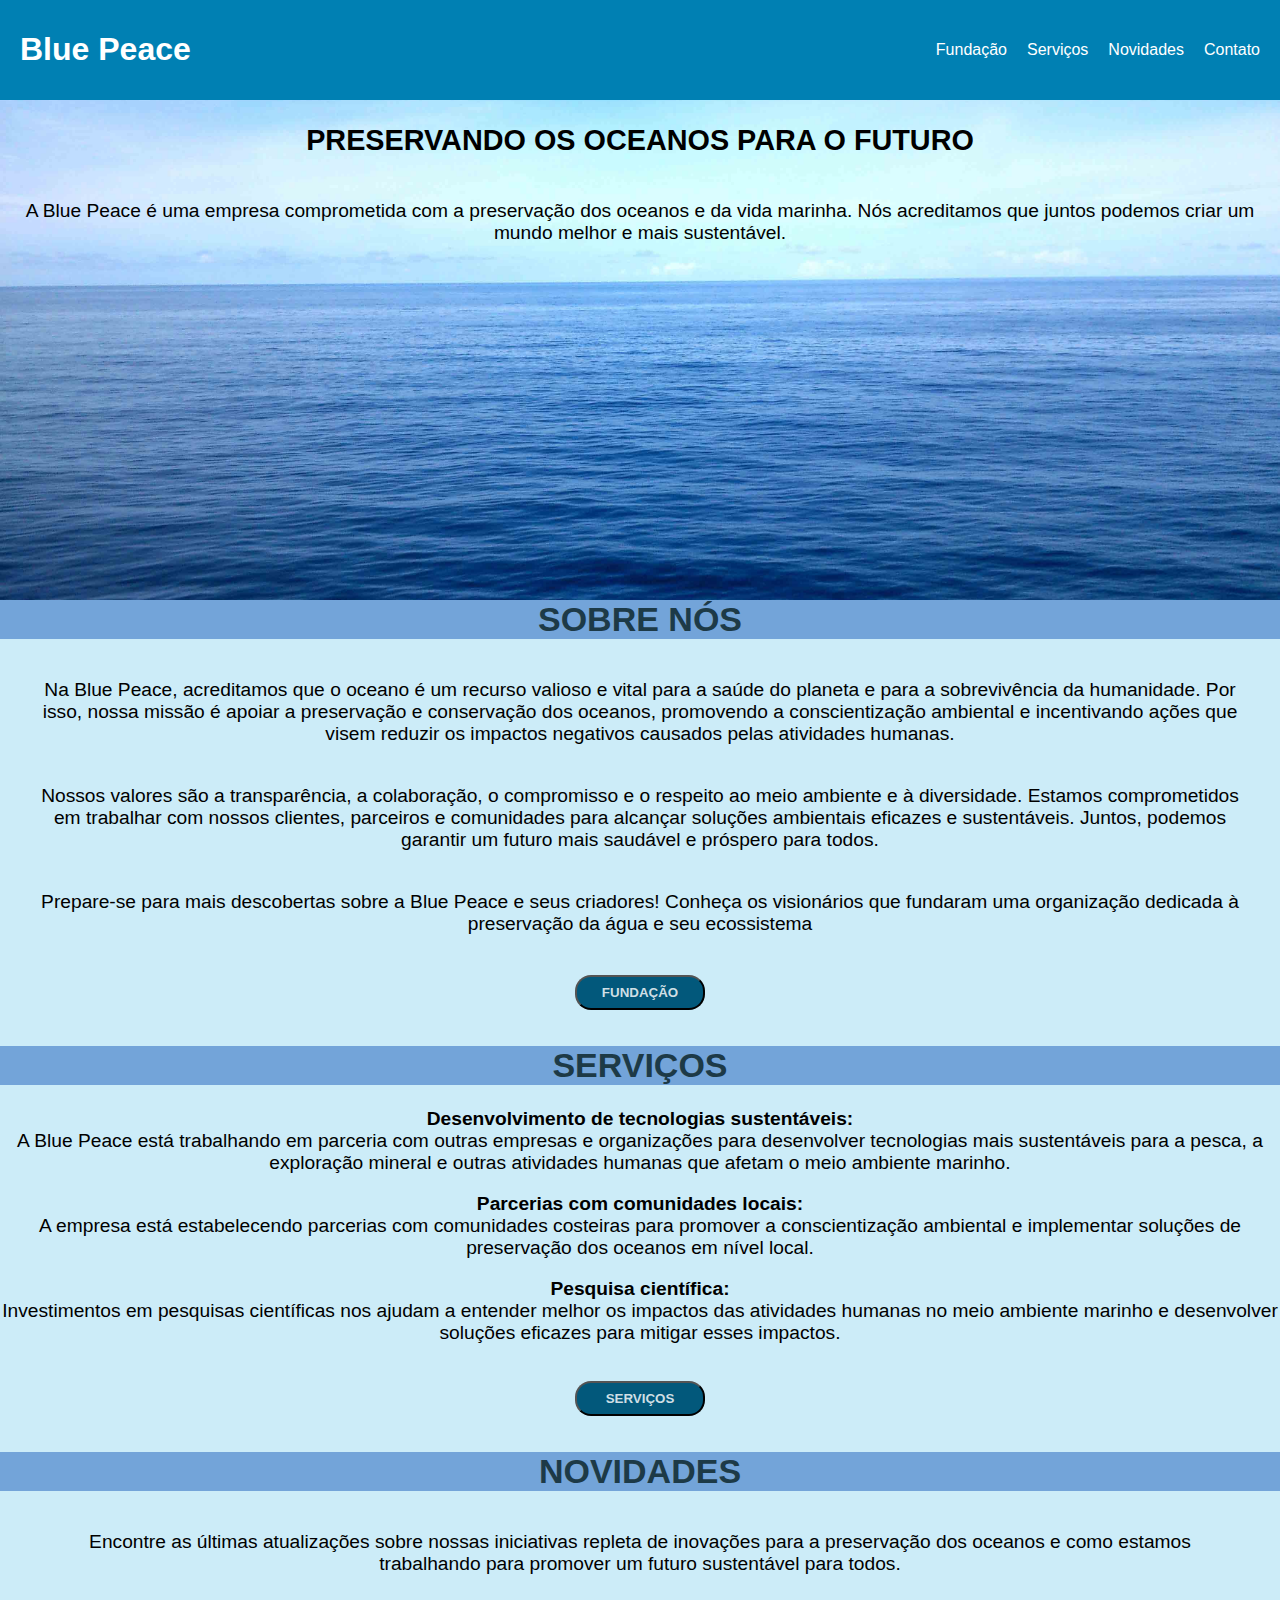
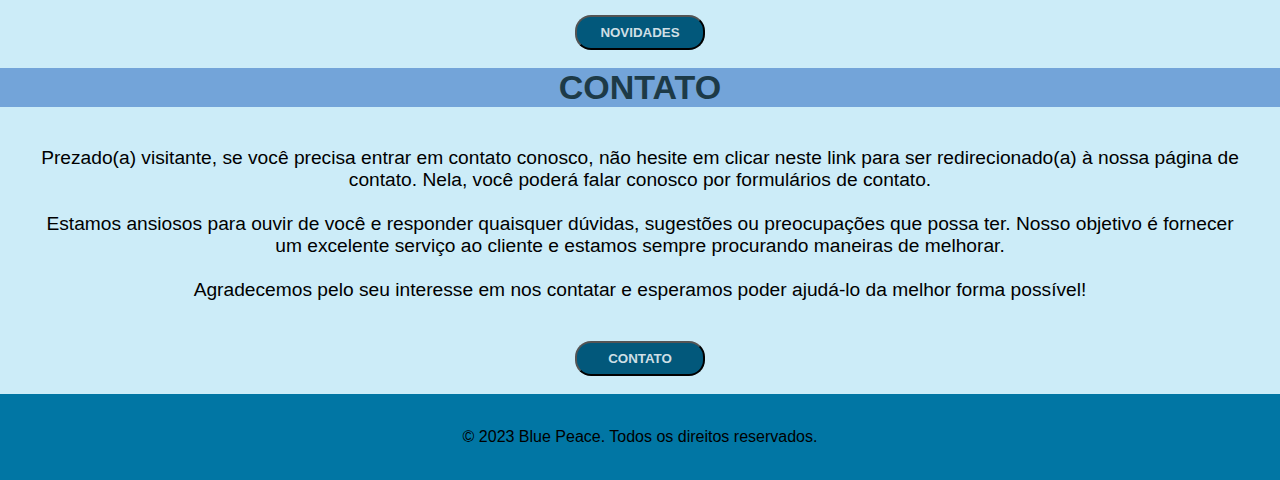
<file: index.html>
<!DOCTYPE html>
<html lang="pt-br">
<head>
	<meta charset="UTF-8">
	<meta http-equiv="X-UA-Compatible" content="IE=edge">
	<meta name="viewport" content="width=device-width, initial-scale=1.0">
	<title>Blue Peace - Preservação dos Oceanos</title>
	<link rel="shortcut icon" href="img/save-water.png" type="image/x-icon">  
	<link rel="stylesheet" type="text/css" href="index.css">
</head>
<body>
	<header>
		<a href="index.html" id="bp"><h1>Blue Peace</h1></a>
		<nav>
			<ul>
				<li><a href="Fundacao.html">Fundação</a></li>
				<li><a href="Servicos.html">Serviços</a></li>
				<li><a href="Novidades.html">Novidades</a></li>
				<li><a href="Contato.html">Contato</a></li>
			</ul>
		</nav>
	</header>
	<main>
		<section class="banner">
			<h2>PRESERVANDO OS OCEANOS PARA O FUTURO</h2>
			<p>A Blue Peace é uma empresa comprometida com a preservação dos oceanos e da vida marinha. Nós acreditamos que juntos podemos criar um mundo melhor e mais sustentável.</p>
		</section>
		<article class="sobre-nos">
			<h1>SOBRE NÓS</h1>
			<p>Na Blue Peace, acreditamos que o oceano é um recurso valioso e vital para a saúde do planeta e para a sobrevivência da humanidade. Por isso, nossa missão é apoiar a preservação e conservação dos oceanos, promovendo a conscientização ambiental e incentivando ações que visem reduzir os impactos negativos causados pelas atividades humanas.
			</p>
			<p>
			Nossos valores são a transparência, a colaboração, o compromisso e o respeito ao meio ambiente e à diversidade. Estamos comprometidos em trabalhar com nossos clientes, parceiros e comunidades para alcançar soluções ambientais eficazes e sustentáveis. Juntos, podemos garantir um futuro mais saudável e próspero para todos.</p>
			<p>
			Prepare-se para mais descobertas sobre a Blue Peace e seus criadores! Conheça os visionários que fundaram uma organização dedicada à preservação da água e seu ecossistema</p>
			<a class="button" href="Fundacao.html"><button><strong>FUNDAÇÃO</strong></button></a><br><br><br>
		</article>

		<article class="servicos">
			<h1>SERVIÇOS</h1>
			<p><strong>Desenvolvimento de tecnologias sustentáveis: </strong> <br>A Blue Peace está trabalhando em parceria com outras empresas e organizações para desenvolver tecnologias mais sustentáveis para a pesca, a exploração mineral e outras atividades humanas que afetam o meio ambiente marinho.</p>
			<p> <strong> Parcerias com comunidades locais:</strong><br> A empresa está estabelecendo parcerias com comunidades costeiras para promover a conscientização ambiental e implementar soluções de preservação dos oceanos em nível local.</p>
			<p><strong> Pesquisa científica:</strong> <br> Investimentos em pesquisas científicas nos ajudam a entender melhor os impactos das atividades humanas no meio ambiente marinho e desenvolver soluções eficazes para mitigar esses impactos.</p>
			<a class="button" href="Servicos.html"><br><button><strong>SERVIÇOS</strong></button></a><br><br><br>
		</article>

		<article class="novidades">
			<h1>NOVIDADES</h1>
			<p>Encontre as últimas atualizações sobre nossas iniciativas repleta de inovações para a preservação dos oceanos e como estamos trabalhando para promover um futuro sustentável para todos.
			</p>
			
			<a class="button" href="Novidades.html"><button><strong>NOVIDADES</strong></button></a><br><br>
		</article>

		<article class="contato">
			<h1>CONTATO</h1>
			<p>Prezado(a) visitante, se você precisa entrar em contato conosco, não hesite em clicar neste link para ser redirecionado(a) à nossa página de contato. Nela, você poderá falar conosco por formulários de contato.
			<br><br>
			Estamos ansiosos para ouvir de você e responder quaisquer dúvidas, sugestões ou preocupações que possa ter. Nosso objetivo é fornecer um excelente serviço ao cliente e estamos sempre procurando maneiras de melhorar.
			<br><br>
			Agradecemos pelo seu interesse em nos contatar e esperamos poder ajudá-lo da melhor forma possível!
			</p>
			
			<a class="button" href="Contato.html"><button><strong>CONTATO</strong></button></a><br><br>
		</article>

		<a href="#" id="back-to-top">Voltar ao topo</a>
	</main>
	<footer>
		&nbsp
		<p>&copy; 2023 Blue Peace. Todos os direitos reservados.</p>
		&nbsp
	</footer>
	<script src="index.js"></script>
</body>
</html>
</file>
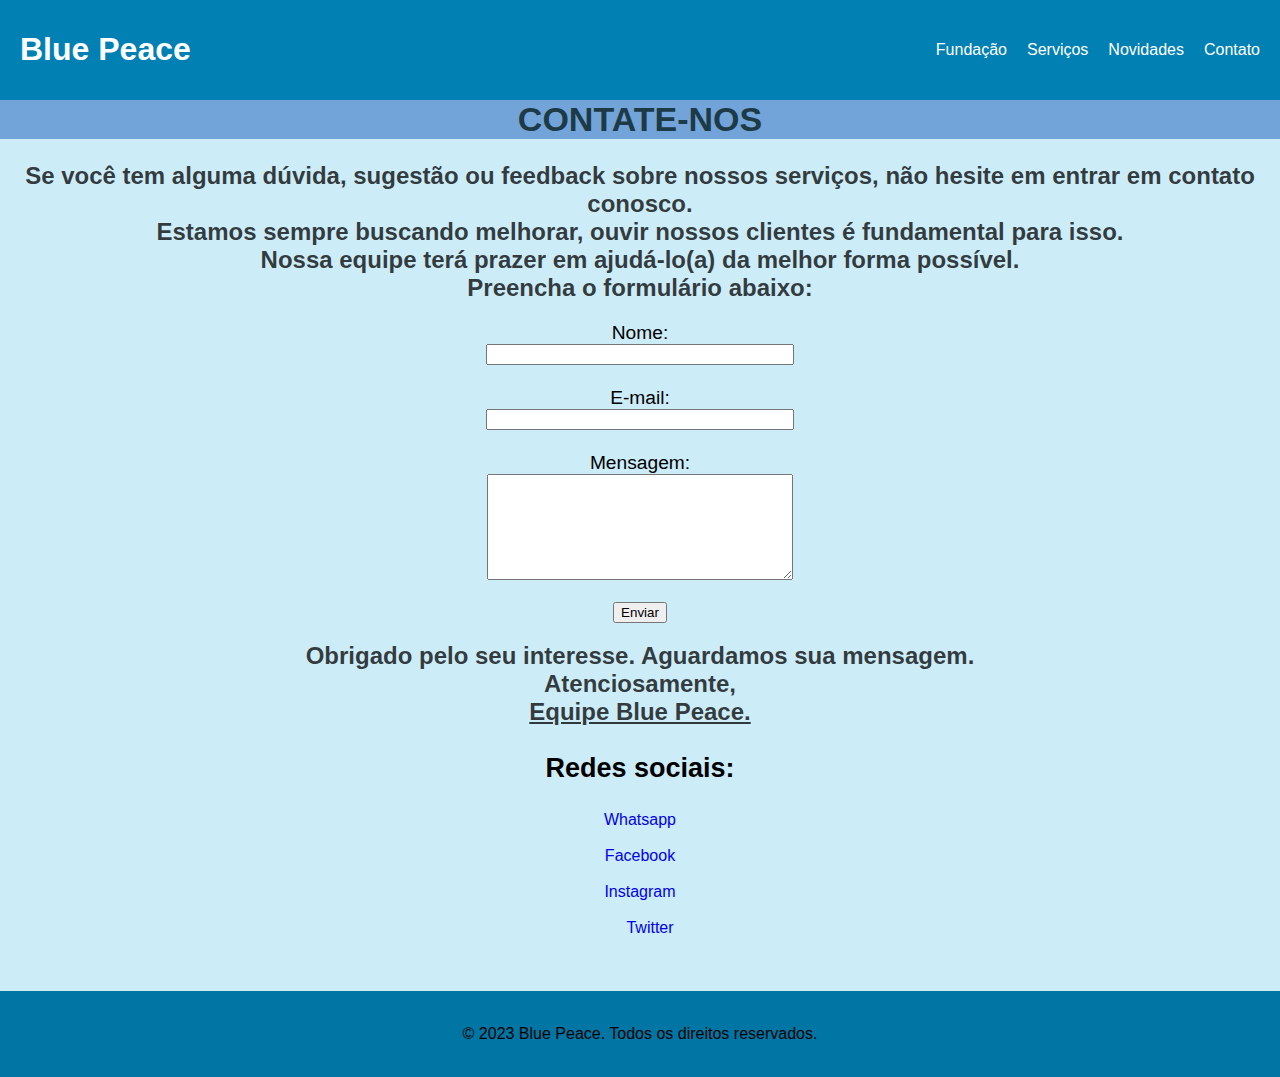
<file: Contato.html>
<!DOCTYPE html>
<html lang="pt-br">
<head>
	<meta charset="UTF-8">
	<meta http-equiv="X-UA-Compatible" content="IE=edge">
	<meta name="viewport" content="width=device-width, initial-scale=1.0">
	<title>Blue Peace - Preservação dos Oceanos</title>
	<link rel="shortcut icon" href="img/save-water.png" type="image/x-icon">  
	<link rel="stylesheet" type="text/css" href="Contato.css">
</head>
<body>
	<header>
		<a href="index.html" id="bp"><h1>Blue Peace</h1></a>
		<nav>
			<ul>
				<li><a href="Fundacao.html">Fundação</a></li>
				<li><a href="Servicos.html">Serviços</a></li>
				<li><a href="Novidades.html">Novidades</a></li>
				<li><a href="Contato.html">Contato</a></li>
			</ul>
		</nav>
	</header>
	<main>
		<article class="contato">
			<h1>CONTATE-NOS</h1>
			<h2>
				Se você tem alguma dúvida, sugestão ou feedback sobre nossos serviços, não hesite em entrar em contato conosco. <br> Estamos sempre buscando melhorar, ouvir nossos clientes é fundamental para isso.
				<br>
				Nossa equipe terá prazer em ajudá-lo(a) da melhor forma possível.
				<br>
				Preencha o formulário abaixo:
			</h2>
			<form action="mailto:emaildetestes@teste.com" method="post"
        onsubmit="return enviar()">
        <label>Nome:</label>
        <input type="text" name="nome" id="nome"/><br>
		<label>E-mail:</label>
        <input type="email" name="email" id="email"/>
        <br>
		<label for="mensagem">Mensagem:</label>
  		<textarea id="mensagem" name="mensagem"></textarea><br>
        <input type="submit" value="Enviar"/>
    </form>
	<h2> Obrigado pelo seu interesse. Aguardamos sua mensagem. <br>
				Atenciosamente, <br>
				<u> Equipe Blue Peace.</u></h2>
		</article>
		<center>
		<h3 style="font-size: 27px;">Redes sociais:</h3>
    <div id="fale">
                    
        <li><a href="https://wa.me/3333333333333"  style="text-decoration: none;">Whatsapp</a></li><br>
        <li><a href="https://www.facebook.com/profile.php?id=100091486323452" style="text-decoration: none;">Facebook</a></li><br>
        <li><a href="https://www.instagram.com/instagram" style="text-decoration: none;">Instagram</a></li><br>
		<li><a href="https://twitter.com/ProjetoPessoal1" style="text-decoration: none; padding-left: 20px;">Twitter</a></li><br>
      </div></center>
		<br><br>
		<a href="#" id="back-to-top">Voltar ao topo</a>

	</main>
	<footer>
		&nbsp
		<p>&copy; 2023 Blue Peace. Todos os direitos reservados.</p>
		&nbsp
	</footer>
	<script src="index.js"></script>
	<script src="Contato.js"></script>
</body>
</html>
</file>
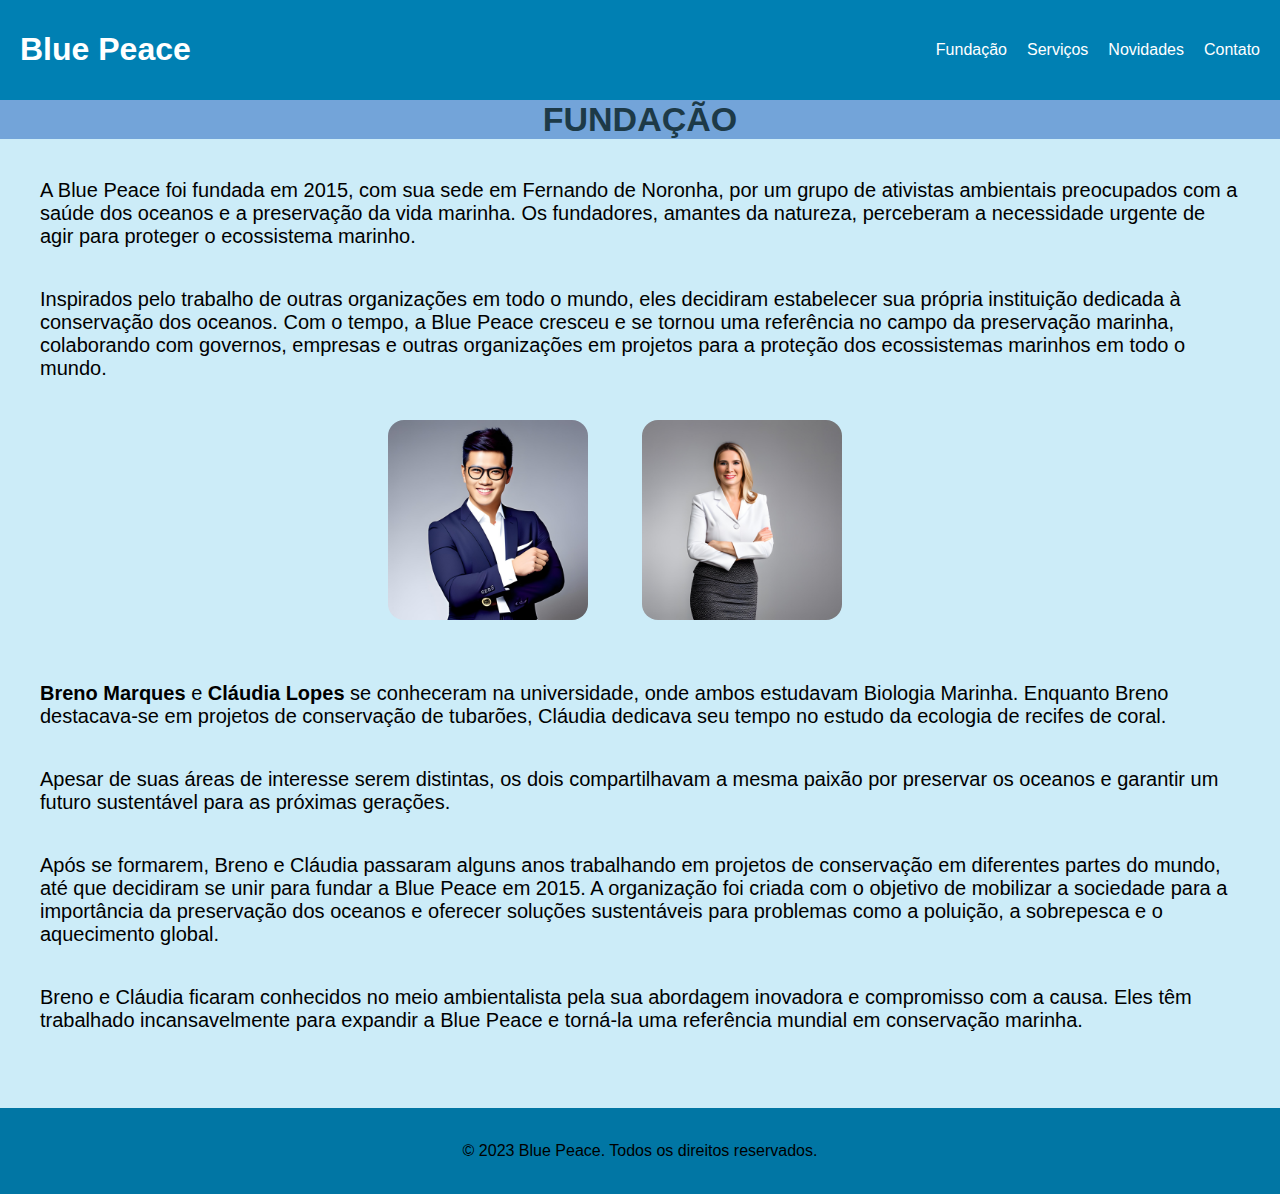
<file: Fundacao.html>
<!DOCTYPE html>
<html lang="pt-br">
<head>
	<meta charset="UTF-8">
	<meta http-equiv="X-UA-Compatible" content="IE=edge">
	<meta name="viewport" content="width=device-width, initial-scale=1.0">
	<title>Blue Peace - Preservação dos Oceanos</title>
	<link rel="shortcut icon" href="img/save-water.png" type="image/x-icon">  
	<link rel="stylesheet" type="text/css" href="Fundacao.css">
</head>
<body>
	<header>
		<a href="index.html" id="bp"><h1>Blue Peace</h1></a>
		<nav>
			<ul>
				<li><a href="Fundacao.html">Fundação</a></li>
				<li><a href="Servicos.html">Serviços</a></li>
				<li><a href="Novidades.html">Novidades</a></li>
				<li><a href="Contato.html">Contato</a></li>
			</ul>
		</nav>
	</header>
	<main>
		<article class="fundacao">
			<h1>FUNDAÇÃO</h1>
			<p id="pa">A Blue Peace foi fundada em 2015, com sua sede em Fernando de Noronha, por um grupo de ativistas ambientais preocupados com a saúde dos oceanos e a preservação da vida marinha. Os fundadores, amantes da natureza, perceberam a necessidade urgente de agir para proteger o ecossistema marinho.
			</p>
			<p id="pa">
				Inspirados pelo trabalho de outras organizações em todo o mundo, eles decidiram estabelecer sua própria instituição dedicada à conservação dos oceanos. Com o tempo, a Blue Peace cresceu e se tornou uma referência no campo da preservação marinha, colaborando com governos, empresas e outras organizações em projetos para a proteção dos ecossistemas marinhos em todo o mundo.</p>
			<img src="img/fundador.png">
			<img src="img/fundadora.png">
			<br><br>
			<p id="pa"><strong> Breno Marques</strong> e <strong> Cláudia Lopes </strong>se conheceram na universidade, onde ambos estudavam Biologia Marinha. Enquanto Breno destacava-se em projetos de conservação de tubarões, Cláudia dedicava seu tempo no estudo da ecologia de recifes de coral. </p> <p id="pa"> Apesar de suas áreas de interesse serem distintas, os dois compartilhavam a mesma paixão por preservar os oceanos e garantir um futuro sustentável para as próximas gerações.</p>
			<p id="pa">
			Após se formarem, Breno e Cláudia passaram alguns anos trabalhando em projetos de conservação em diferentes partes do mundo, até que decidiram se unir para fundar a Blue Peace em 2015. A organização foi criada com o objetivo de mobilizar a sociedade para a importância da preservação dos oceanos e oferecer soluções sustentáveis para problemas como a poluição, a sobrepesca e o aquecimento global.</p>
			<p id="pa">
			Breno e Cláudia ficaram conhecidos no meio ambientalista pela sua abordagem inovadora e compromisso com a causa. Eles têm trabalhado incansavelmente para expandir a Blue Peace e torná-la uma referência mundial em conservação marinha.</p>
		</article>

		
		<br><br>
		<a href="#" id="back-to-top">Voltar ao topo</a>
	</main>
	<footer>
		&nbsp
		<p>&copy; 2023 Blue Peace. Todos os direitos reservados.</p>
		&nbsp
	</footer>
	<script src="index.js"></script>
</body>
</html>
</file>
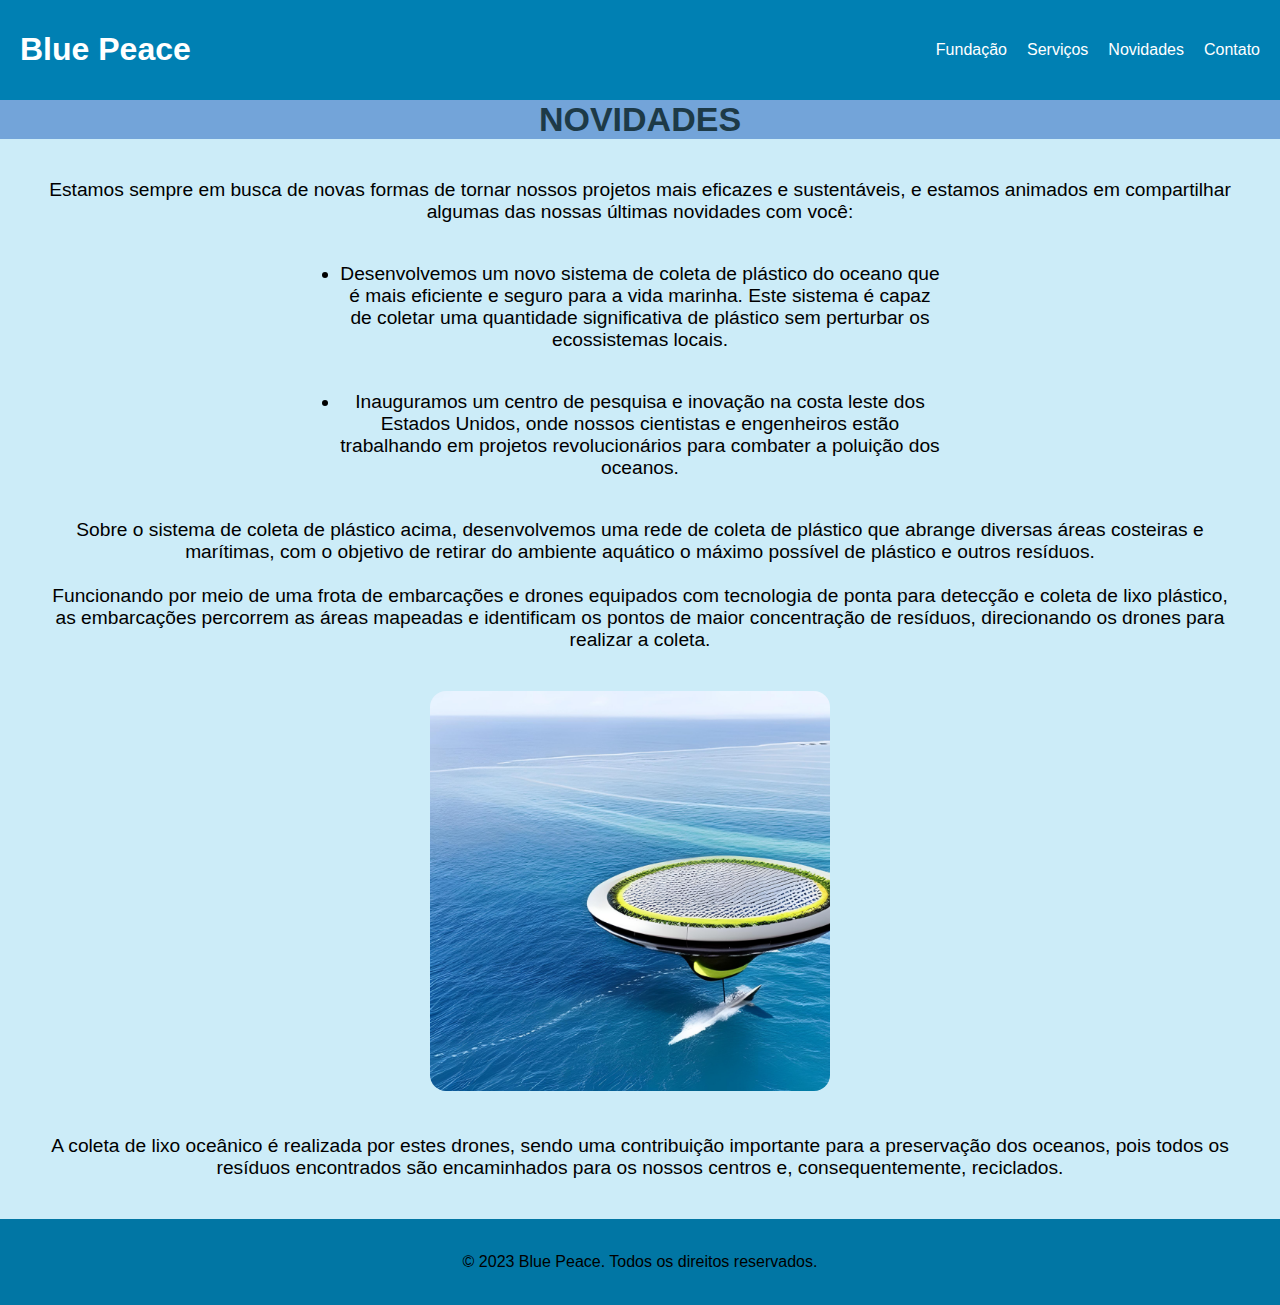
<file: Novidades.html>
<!DOCTYPE html>
<html lang="pt-br">
<head>
	<meta charset="UTF-8">
	<meta http-equiv="X-UA-Compatible" content="IE=edge">
	<meta name="viewport" content="width=device-width, initial-scale=1.0">
	<title>Blue Peace - Preservação dos Oceanos</title>
	<link rel="shortcut icon" href="img/save-water.png" type="image/x-icon">  
	<link rel="stylesheet" type="text/css" href="Novidades.css">
</head>
<body>
	<header>
		<a href="index.html" id="bp"><h1>Blue Peace</h1></a>
		<nav>
			<ul>
				<li><a href="Fundacao.html">Fundação</a></li>
				<li><a href="Servicos.html">Serviços</a></li>
				<li><a href="Novidades.html">Novidades</a></li>
				<li><a href="Contato.html">Contato</a></li>
			</ul>
		</nav>
	</header>
	<main>
		<article class="novidades">
			<h1>NOVIDADES</h1>
<p> Estamos sempre em busca de novas formas de tornar nossos projetos mais eficazes e sustentáveis, e estamos animados em compartilhar algumas das nossas últimas novidades com você:</p>

<p><li id="li1"> Desenvolvemos um novo sistema de coleta de plástico do oceano que é mais eficiente e seguro para a vida marinha. Este sistema é capaz de coletar uma quantidade significativa de plástico sem perturbar os ecossistemas locais.</li></p>

<p><li id="li1"> Inauguramos um centro de pesquisa e inovação na costa leste dos Estados Unidos, onde nossos cientistas e engenheiros estão trabalhando em projetos revolucionários para combater a poluição dos oceanos.</li></p>

<p> Sobre o sistema de coleta de plástico acima, desenvolvemos uma rede de coleta de plástico que abrange diversas áreas costeiras e marítimas, com o objetivo de retirar do ambiente aquático o máximo possível de plástico e outros resíduos. <br><br> Funcionando por meio de uma frota de embarcações e drones equipados com tecnologia de ponta para detecção e coleta de lixo plástico, as embarcações percorrem as áreas mapeadas e identificam os pontos de maior concentração de resíduos, direcionando os drones para realizar a coleta.</p>
<img src="img/drone.png">

<p> A coleta de lixo oceânico é realizada por estes drones, sendo uma contribuição importante para a preservação dos oceanos, pois todos os resíduos encontrados são encaminhados para os nossos centros e, consequentemente, reciclados.</p>
		</article>
		<a href="#" id="back-to-top">Voltar ao topo</a>
	</main>
	<footer>
		&nbsp
		<p>&copy; 2023 Blue Peace. Todos os direitos reservados.</p>
		&nbsp
	</footer>
	<script src="index.js"></script>
</body>
</html>
</file>
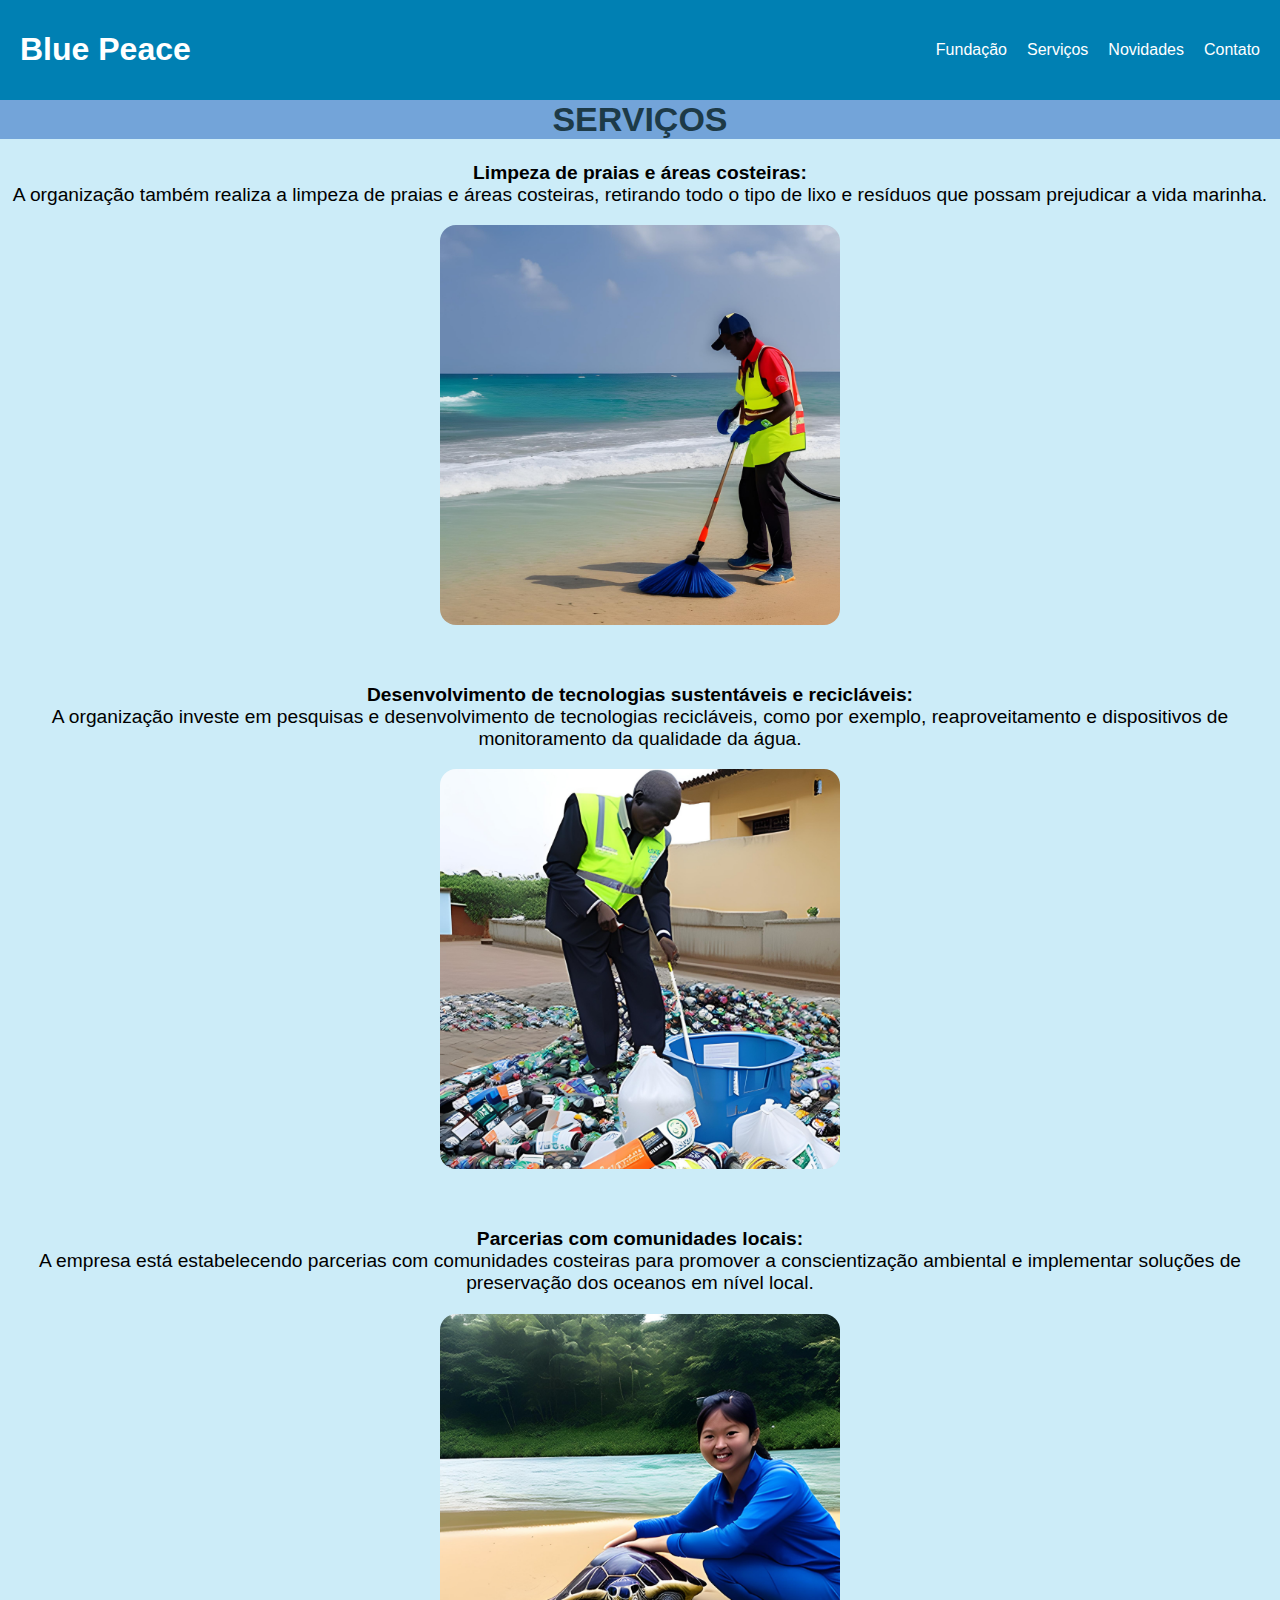
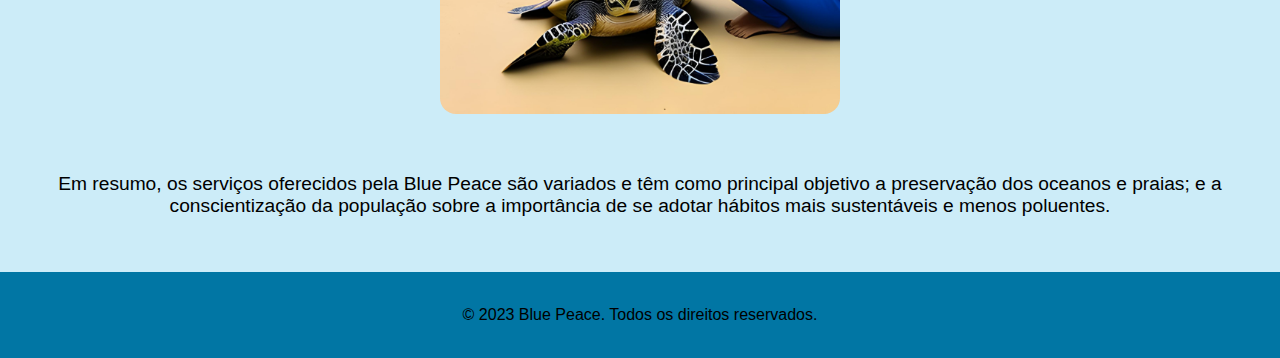
<file: Servicos.html>
<!DOCTYPE html>
<html lang="pt-br">
<head>
	<meta charset="UTF-8">
	<meta http-equiv="X-UA-Compatible" content="IE=edge">
	<meta name="viewport" content="width=device-width, initial-scale=1.0">
	<title>Blue Peace - Preservação dos Oceanos</title>
	<link rel="shortcut icon" href="img/save-water.png" type="image/x-icon">  
	<link rel="stylesheet" type="text/css" href="Servicos.css">
</head>
<body>
	<header>
		<a href="index.html" id="bp"><h1>Blue Peace</h1></a>
		<nav>
			<ul>
				<li><a href="Fundacao.html">Fundação</a></li>
				<li><a href="Servicos.html">Serviços</a></li>
				<li><a href="Novidades.html">Novidades</a></li>
				<li><a href="Contato.html">Contato</a></li>
			</ul>
		</nav>
	</header>
	<main>
		<article class="servicos">
			<h1>SERVIÇOS</h1>
			<p>
			<strong>Limpeza de praias e áreas costeiras:</strong><br> A organização também realiza a limpeza de praias e áreas costeiras, retirando todo o tipo de lixo e resíduos que possam prejudicar a vida marinha.
			</p><img src="img/Praia.png"><br><br><br>
			<p><strong>
				Desenvolvimento de tecnologias sustentáveis e recicláveis:</strong><br> A organização investe em pesquisas e desenvolvimento de tecnologias recicláveis, como por exemplo, reaproveitamento  e dispositivos de monitoramento da qualidade da água.
			</p>
			<img src="img/Reciclagem.png"><br><br><br>
			<p><strong> Parcerias com comunidades locais:</strong><br> A empresa está estabelecendo parcerias com comunidades costeiras para promover a conscientização ambiental e implementar soluções de preservação dos oceanos em nível local.</p>
			<img src="img/Tartaruga.png"><br><br><br>
			<p>
				Em resumo, os serviços oferecidos pela Blue Peace são variados e têm como principal objetivo a preservação dos oceanos e praias; e a conscientização da população sobre a importância de se adotar hábitos mais sustentáveis e menos poluentes.
			</p>
		</article>

		
		<br><br>
		<a href="#" id="back-to-top">Voltar ao topo</a>
	</main>
	<footer>
		&nbsp
		<p>&copy; 2023 Blue Peace. Todos os direitos reservados.</p>
		&nbsp
	</footer>
	<script src="index.js"></script>
</body>
</html>
</file>
<file: index.css>
body {
	font-family:'Segoe UI', Tahoma, Geneva, Verdana, sans-serif;
	margin: 0;
	padding: 0;
	background-color: #91d6f177;
}

header {
	background-color: #0080b3;
	color: #fff;
	padding: 10px 20px;
	display: flex;
	justify-content: space-between;
	align-items: center;
}
#bp {
	align-items: start;
	color: white;
	text-decoration: none;
}
nav ul {
	list-style: none;
	margin: 0;
	padding: 0;
	display: flex;
}

nav ul li {
	margin-left: 20px;
}

nav ul li:first-child {
	margin-left: 0;
}

nav ul li a {
	color: #ffffff;
	text-decoration: none;
}

.banner {
	background-image: url('img/Oceano.jpg');
	background-size: cover;
        background-position: center;
        height: 500px;
        display: flex;
        flex-direction: column;
        justify-content: baseline;
        align-items: center;
        text-align: center;
        color: #000000;
		font-size: larger;
    }

article{
	text-align: center;
}
footer {
	text-align: center;
	background-color: #0176a4;
}
.servicos h1 {
	font-size: 34px;
	background-color: rgb(99, 151, 211, 0.842);
	margin-top: auto;
	color: rgb(29, 58, 71)
}
.servicos p {
	font-size: larger;
}
.sobre-nos h1 {
	margin-top: auto;
	font-size: 34px;
	background-color: rgb(99, 151, 211, 0.842);
	color: rgb(29, 58, 71)
	
}
.sobre-nos p {
	
	margin: 40px;
	font-size: larger;
}
.novidades h1 {
	margin-top: auto;
	font-size: 34px;
	background-color: rgb(99, 151, 211, 0.842);
	color: rgb(29, 58, 71)
	
}
.novidades p {
	
	margin: 40px;
	font-size: larger;
}
.contato h1 {
	margin-top: auto;
	font-size: 34px;
	background-color: rgb(99, 151, 211, 0.842);
	color: rgb(29, 58, 71)
	
}
.contato p {
	
	margin: 40px;
	font-size: larger;
}
button {
	background-color:#02587b ;
	border-radius: 16px;
	width: 130px;
	height:35px;
	transition: 0.5s;
	color: rgba(255, 255, 255, 0.815);
}
button:hover {
	background-color:#02587b ;
	border-radius: 16px;
	width: 150px;
	height: 40px;
	transition: 0.5s;
	color: white;
}
img {margin-right: 20px;}

#back-to-top {
	display: none;
	position: fixed;
	bottom: 20px;
	right: 20px;
	font-size: 16px;
	color: #fff;
	background-color: #333;
	padding: 10px 15px;
	border-radius: 4px;
	cursor: pointer;
	text-decoration: none;
  }
  
  #back-to-top:hover {
	background-color: #555;
  }
</file>
<file: Contato.css>
body {
	font-family:'Segoe UI', Tahoma, Geneva, Verdana, sans-serif;
	margin: 0;
	padding: 0;
	background-color: #91d6f177;
}

header {
	background-color: #0080b3;
	color: #fff;
	padding: 10px 20px;
	display: flex;
	justify-content: space-between;
	align-items: center;
}
#bp {
	align-items: start;
	color: white;
	text-decoration: none;
}
nav ul {
	list-style: none;
	margin: 0;
	padding: 0;
	display: flex;
}

nav ul li {
	margin-left: 20px;
}

nav ul li:first-child {
	margin-left: 0;
}

nav ul li a {
	color: #ffffff;
	text-decoration: none;
}

article{
	text-align: center;
}
footer {
	text-align: center;
	background-color: #0176a4;
}
.contato h1 {
	font-size: 34px;
	background-color: rgb(99, 151, 211, 0.842);
	margin-top: auto;
	color: rgb(29, 58, 71)
}
.contato p {
	font-size: larger;
}

h2 {
	color: rgba(0, 0, 0, 0.764);
}
form {
	font-size: larger;
    display: flex;
    flex-direction: column;
    align-items: center;
	
}
textarea {
    height: 100px;
	width: 300px;
}

#nome {
	width: 300px;
}
#email {
	width: 300px;
}
  
#back-to-top {
	display: none;
	position: fixed;
	bottom: 20px;
	right: 20px;
	font-size: 16px;
	color: #fff;
	background-color: #333;
	padding: 10px 15px;
	border-radius: 4px;
	cursor: pointer;
	text-decoration: none;
  }
  
  #back-to-top:hover {
	background-color: #555;
  }
  #fale {
    text-decoration: none;
	color: black;
  }
</file>
<file: Fundacao.css>
body {
	font-family:'Segoe UI', Tahoma, Geneva, Verdana, sans-serif;
	margin: 0;
	padding: 0;
	background-color: #91d6f177;
}

header {
	background-color: #0080b3;
	color: #fff;
	padding: 10px 20px;
	display: flex;
	justify-content: space-between;
	align-items: center;
}
#bp {
	align-items: start;
	color: white;
	text-decoration: none;
}
nav ul {
	list-style: none;
	margin: 0;
	padding: 0;
	display: flex;
	
}

nav ul li {
	margin-left: 20px;
}

nav ul li:first-child {
	margin-left: 0;
}

nav ul li a {
	color: #ffffff;
	text-decoration: none;
}
article{
	text-align: center;
}
#pa {
	text-align: left;
	font-size: 20px;
}
footer {
	text-align: center;
	background-color: #0176a4;
}
.fundacao h1 {
	margin-top: auto;
	font-size: 34px;
	background-color: rgb(99, 151, 211, 0.842);
	color: rgb(29, 58, 71)
	
}
.fundacao p {
	
	margin: 40px;
	font-size: larger;
}
img {margin-right: 50px; width: 200px; border-radius: 16px;}

#back-to-top {
	display: none;
	position: fixed;
	bottom: 20px;
	right: 20px;
	font-size: 16px;
	color: #fff;
	background-color: #333;
	padding: 10px 15px;
	border-radius: 4px;
	cursor: pointer;
	text-decoration: none;
  }
  
  #back-to-top:hover {
	background-color: #555;
  }
</file>
<file: Novidades.css>
body {
	font-family:'Segoe UI', Tahoma, Geneva, Verdana, sans-serif;
	margin: 0;
	padding: 0;
	background-color: #91d6f177;
}

header {
	background-color: #0080b3;
	color: #fff;
	padding: 10px 20px;
	display: flex;
	justify-content: space-between;
	align-items: center;
}
#bp {
	align-items: start;
	color: white;
	text-decoration: none;
}
nav ul {
	list-style: none;
	margin: 0;
	padding: 0;
	display: flex;
}

nav ul li {
	margin-left: 20px;
}

nav ul li:first-child {
	margin-left: 0;
}

nav ul li a {
	color: #ffffff;
	text-decoration: none;
}
article{
	text-align: center;
}
footer {
	text-align: center;
	background-color: #0176a4;
}
.novidades h1 {
	margin-top: auto;
	font-size: 34px;
	background-color: rgb(99, 151, 211, 0.842);
	color: rgb(29, 58, 71)
}
.novidades p {
	
	margin: 40px;
	font-size: larger;
}
#li1 {
	text-align: center;
  max-width: 600px;
  margin: 0 auto;font-size: larger;
}
img {margin-right: 20px; width: 400px; border-radius: 16px;
}
#back-to-top {
	display: none;
	position: fixed;
	bottom: 20px;
	right: 20px;
	font-size: 16px;
	color: #fff;
	background-color: #333;
	padding: 10px 15px;
	border-radius: 4px;
	cursor: pointer;
	text-decoration: none;
  }
  
  #back-to-top:hover {
	background-color: #555;
  }
</file>
<file: Servicos.css>
body {
	font-family:'Segoe UI', Tahoma, Geneva, Verdana, sans-serif;
	margin: 0;
	padding: 0;
	background-color: #91d6f177;
}

header {
	background-color: #0080b3;
	color: #fff;
	padding: 10px 20px;
	display: flex;
	justify-content: space-between;
	align-items: center;
}
#bp {
	align-items: start;
	color: white;
	text-decoration: none;
}
nav ul {
	list-style: none;
	margin: 0;
	padding: 0;
	display: flex;
}

nav ul li {
	margin-left: 20px;
}

nav ul li:first-child {
	margin-left: 0;
}

nav ul li a {
	color: #ffffff;
	text-decoration: none;
}
article{
	text-align: center;
}
footer {
	text-align: center;
	background-color: #0176a4;
}
.servicos h1 {
	margin-top: auto;
	font-size: 34px;
	background-color: rgb(99, 151, 211, 0.842);
	color: rgb(29, 58, 71)
}
.servicos p {
	font-size: larger;
}
img{width: 400px; border-radius: 16px;}
#back-to-top {
	display: none;
	position: fixed;
	bottom: 20px;
	right: 20px;
	font-size: 16px;
	color: #fff;
	background-color: #333;
	padding: 10px 15px;
	border-radius: 4px;
	cursor: pointer;
	text-decoration: none;
  }
  
  #back-to-top:hover {
	background-color: #555;
  }
</file>
